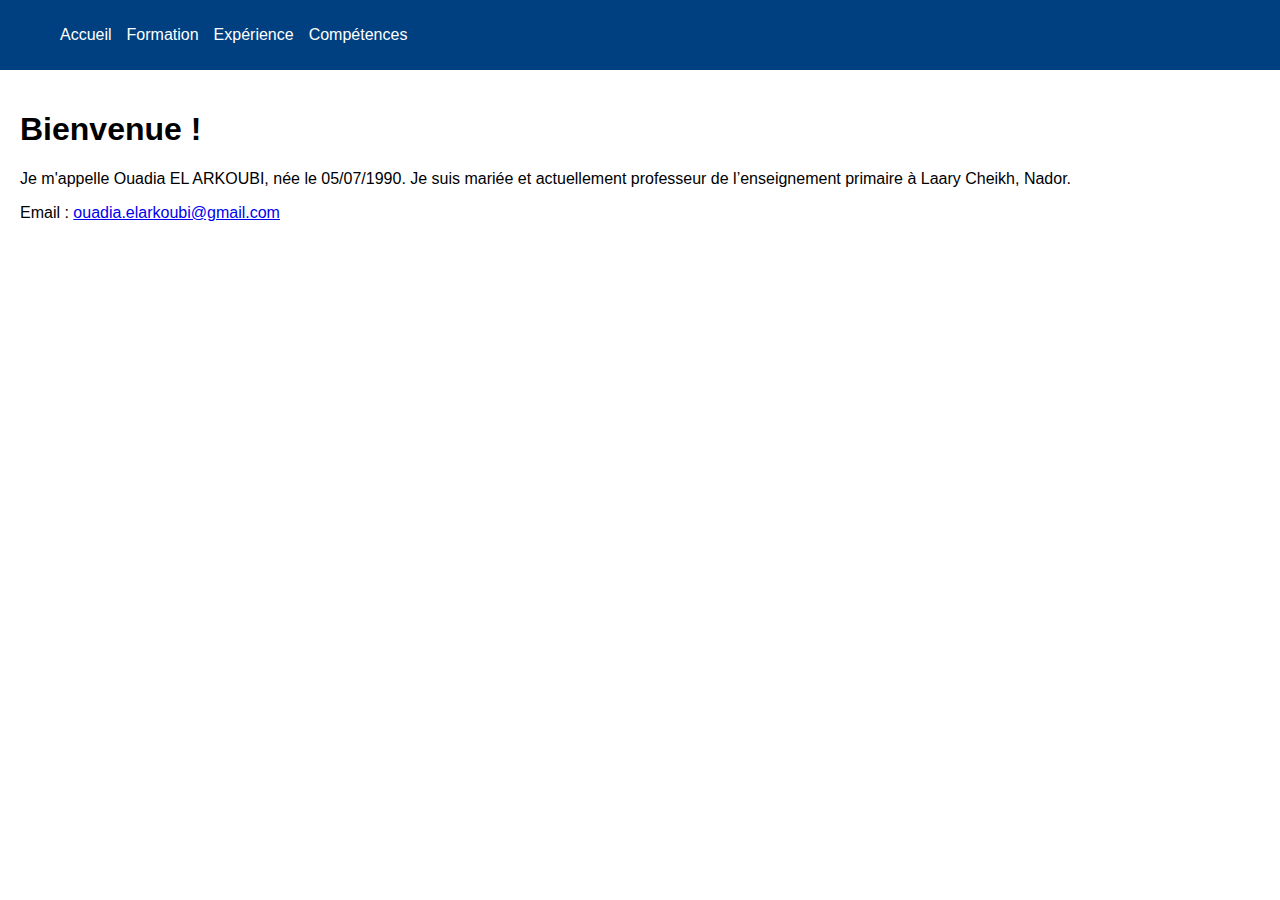
<file: index.html>
<!DOCTYPE html>
<html lang="fr">
<head>
    <meta charset="UTF-8">
    <title>Ouadia EL ARKOUBI - Accueil</title>
    <link rel="stylesheet" href="style.css">
</head>
<body>
    <nav>
        <ul>
            <li><a href="index.html">Accueil</a></li>
            <li><a href="formation.html">Formation</a></li>
            <li><a href="experience.html">Expérience</a></li>
                    <li><a href="competences.html">Compétences</a></li>
        </ul>
    </nav>
    <main>
        <h1>Bienvenue !</h1>
        <p>Je m'appelle Ouadia EL ARKOUBI, née le 05/07/1990. Je suis mariée et actuellement professeur de l’enseignement primaire à Laary Cheikh, Nador.</p>
        <p>Email : <a href="mailto:ouadia.elarkoubi@gmail.com">ouadia.elarkoubi@gmail.com</a></p>
    </main>
</body>
</html>
</file>
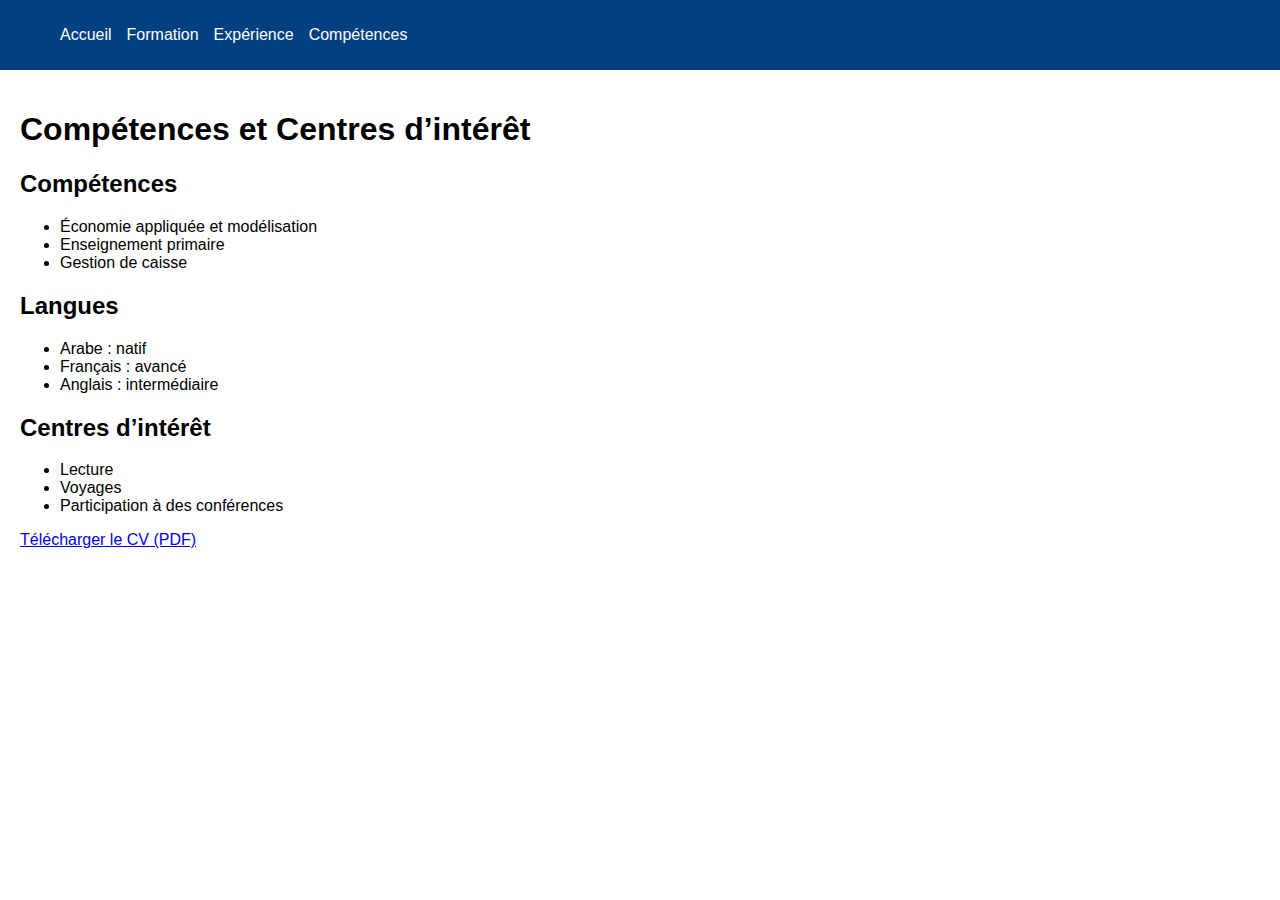
<file: competences.html>
<!DOCTYPE html>
<html lang="fr">
<head>
    <meta charset="UTF-8">
    <title>Compétences</title>
    <link rel="stylesheet" href="style.css">
</head>
<body>
    <nav>
        <ul>
            <li><a href="index.html">Accueil</a></li>
            <li><a href="formation.html">Formation</a></li>
            <li><a href="experience.html">Expérience</a></li>
            <li><a href="competences.html">Compétences</a></li>
        </ul>
    </nav>
    <main>
        <h1>Compétences et Centres d’intérêt</h1>
        <h2>Compétences</h2>
        <ul>
            <li>Économie appliquée et modélisation</li>
            <li>Enseignement primaire</li>
            <li>Gestion de caisse</li>
        </ul>
        <h2>Langues</h2>
        <ul>
            <li>Arabe : natif</li>
            <li>Français : avancé</li>
            <li>Anglais : intermédiaire</li>
        </ul>
        <h2>Centres d’intérêt</h2>
        <ul>
            <li>Lecture</li>
            <li>Voyages</li>
            <li>Participation à des conférences</li>
        </ul>
        <p><a href="cv.pdf" download>Télécharger le CV (PDF)</a></p>
    </main>
</body>
</html>
</file>
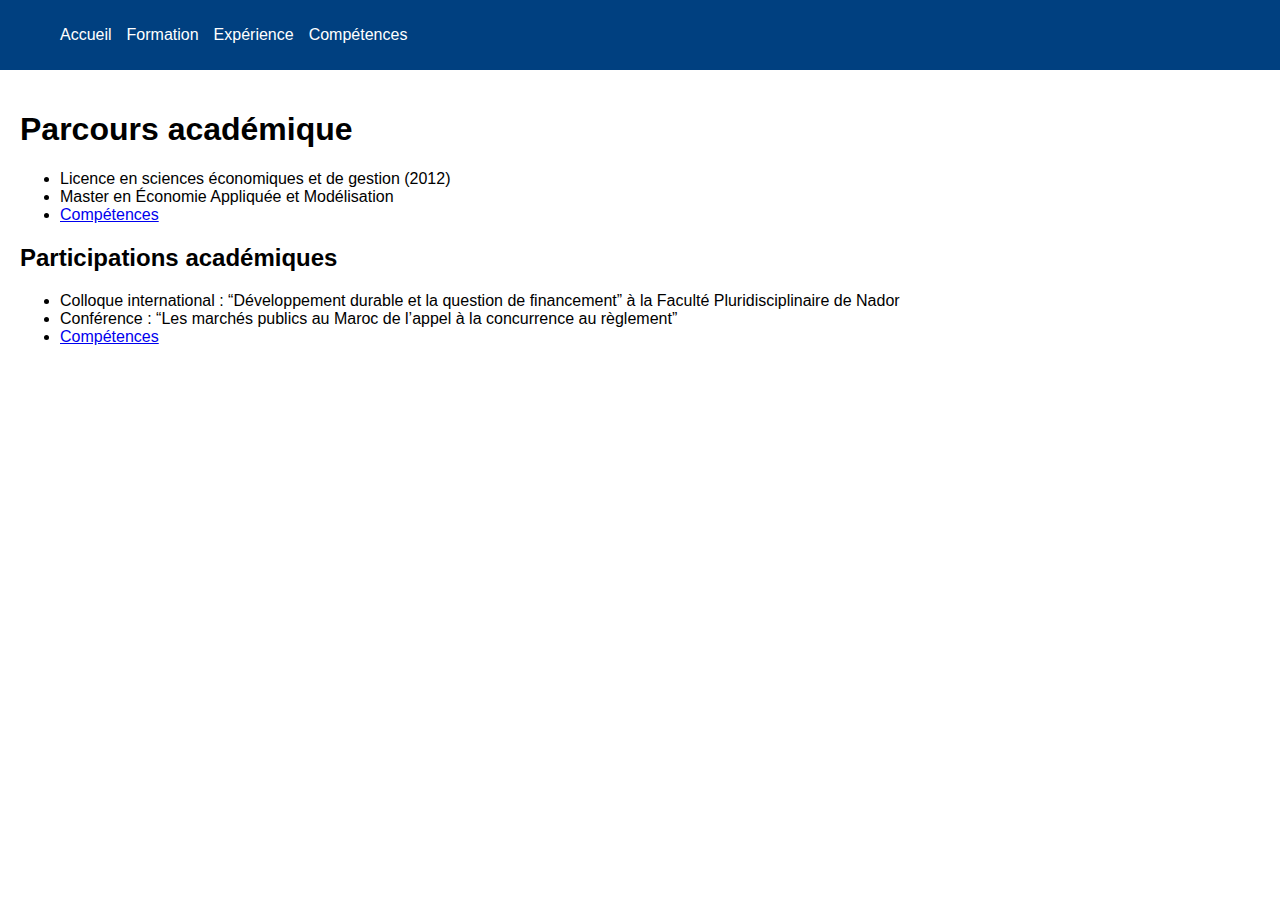
<file: formation.html>
<!DOCTYPE html>
<html lang="fr">
<head>
    <meta charset="UTF-8">
    <title>Formation</title>
    <link rel="stylesheet" href="style.css">
</head>
<body>
    <nav>
        <ul>
            <li><a href="index.html">Accueil</a></li>
            <li><a href="formation.html">Formation</a></li>
            <li><a href="experience.html">Expérience</a></li>
                    <li><a href="competences.html">Compétences</a></li>
        </ul>
    </nav>
    <main>
        <h1>Parcours académique</h1>
        <ul>
            <li>Licence en sciences économiques et de gestion (2012)</li>
            <li>Master en Économie Appliquée et Modélisation</li>
                    <li><a href="competences.html">Compétences</a></li>
        </ul>
        <h2>Participations académiques</h2>
        <ul>
            <li>Colloque international : “Développement durable et la question de financement” à la Faculté Pluridisciplinaire de Nador</li>
            <li>Conférence : “Les marchés publics au Maroc de l’appel à la concurrence au règlement”</li>
                    <li><a href="competences.html">Compétences</a></li>
        </ul>
    </main>
</body>
</html>
</file>
<file: style.css>
body {
    font-family: Arial, sans-serif;
    margin: 0;
    padding: 0;
}

nav {
    background-color: #004080;
    color: white;
    padding: 10px 20px;
}

nav ul {
    list-style: none;
    display: flex;
    gap: 15px;
}

nav a {
    color: white;
    text-decoration: none;
}

main {
    padding: 20px;
}
</file>
